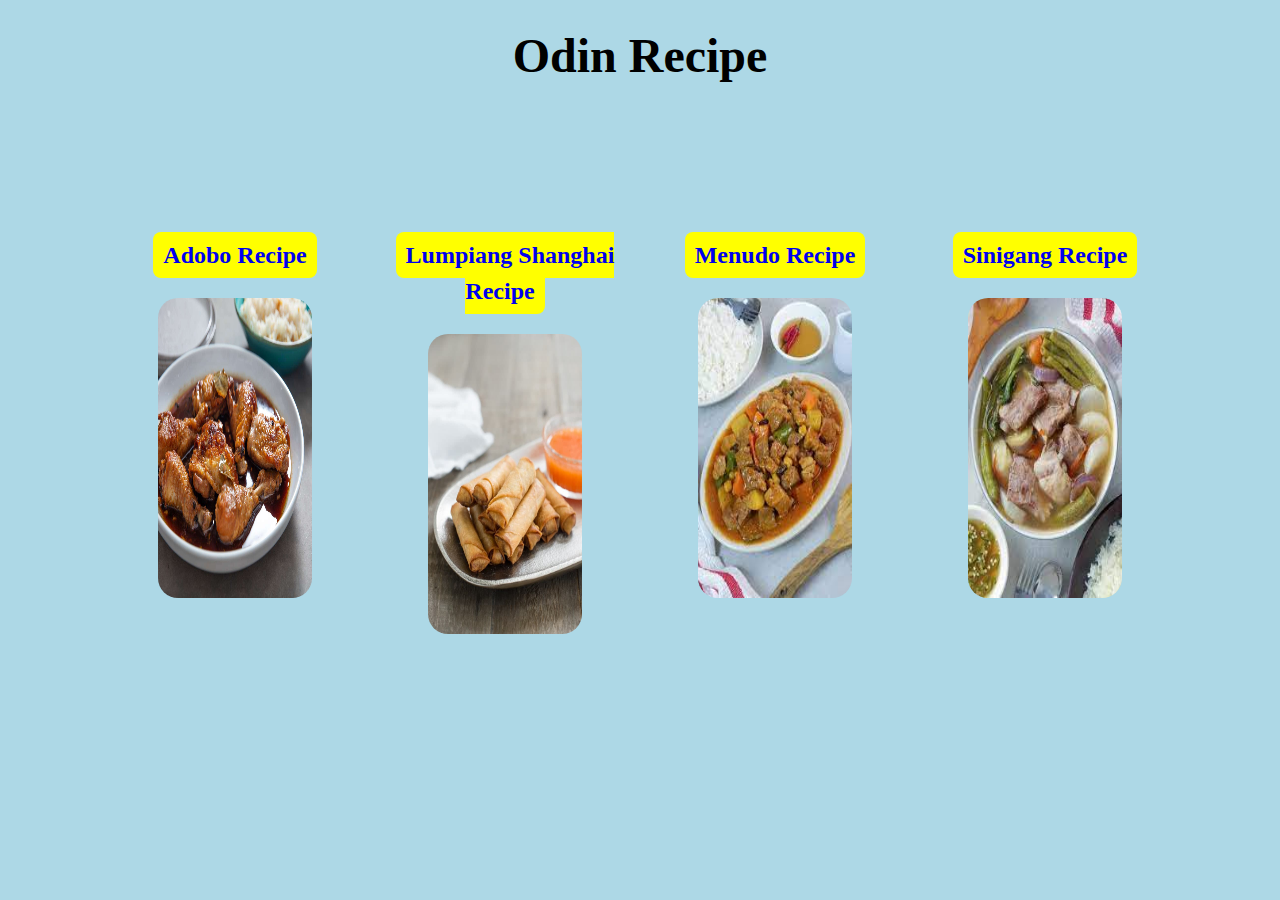
<file: index.html>
<!DOCTYPE html>
<html lang="en">
<head>
    <link rel="stylesheet" href="styles.css">
    <meta charset="UTF-8">
    <meta name="viewport" content="width=device-width, initial-scale=1.0">
    <title>Odin Recipe</title>
</head>
<body>
    <div class="container">
        <h1 class="heading">Odin Recipe</h1>
        <div class="row">
            <div class="column">
                <a href="recipe/adobo.html">Adobo Recipe</a>
                <br>
                <img src="images/adobo.jpg" alt="Picture of Adobo" width="250" height="300">
            </div>
            <div class="column">
                <a href="recipe/lumpiang-shanghai.html">Lumpiang Shanghai Recipe</a>
                <br>
                 <img src="images/lumpiang-shanghai.jpg" alt="Picture of Lumpiang Shanghai" width="250"height="300"> 
            </div>
            <div class="column">
                <a href="recipe/menudo.html">Menudo Recipe</a>
                <br>
                <img src="images/menudo.jpeg" alt="Picture of Menudo" width="250" height="300">
            </div>
            <div class="column">
                <a href="recipe/sinigang.html">Sinigang Recipe</a>
                <br>
                <img src="images/sinigang.jpeg" alt="Picture of Sinigang" width="250"height="300">
            </div>
        </div>
    </div>
    
        
        
        
    
</body>
</html>
</file>
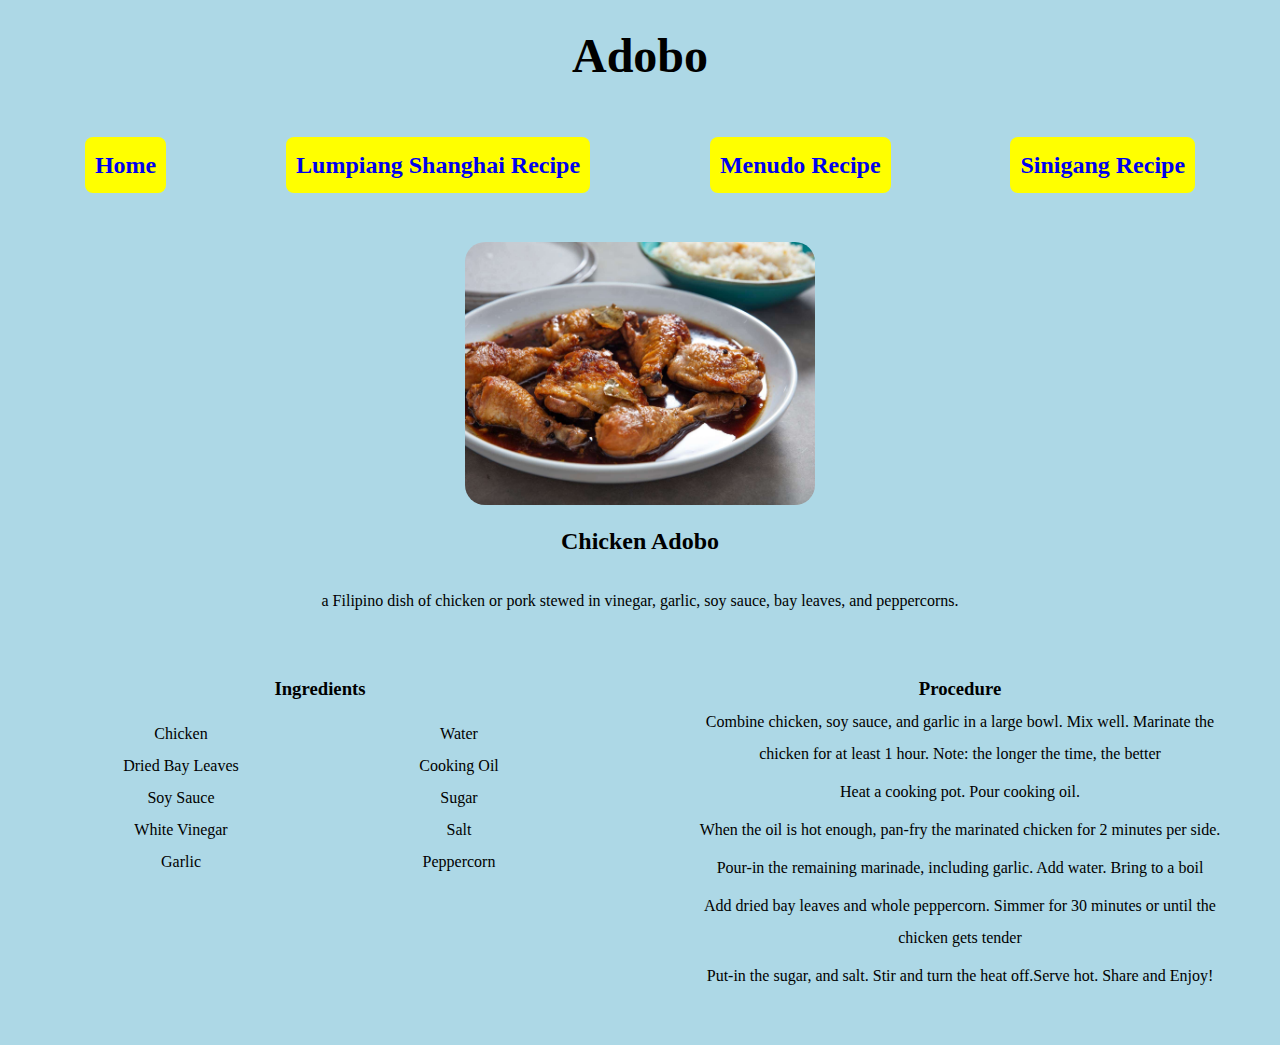
<file: recipe/adobo.html>
<!DOCTYPE html>
<html lang="en">
<head>
    <link rel="stylesheet" href="../styles.css">
    <meta charset="UTF-8">
    <meta name="viewport" content="width=device-width, initial-scale=1.0">
    <title>Adobo</title>
</head>
<body>

    <div class="container">
        <a href="../index.html"><h1 class="heading">Adobo</h1></a>
    </div>

    <nav>
        <ul class="link-table">
            <li class="link-list"><a href="../index.html">Home</a></li>
            <li class="link-list"><a href="lumpiang-shanghai.html">Lumpiang Shanghai Recipe</a></li>
            <li class="link-list"><a href="menudo.html">Menudo Recipe</a></li>
            <li class="link-list"><a href="sinigang.html">Sinigang Recipe</a></li>
        </ul>
    </nav>
    <br>  
    <img class="image" src="../images/adobo.jpg" alt="Picture of Adobo">
    
    <div class="info">
        <h2>Chicken Adobo</h2>
        <p>a Filipino dish of chicken or pork stewed in vinegar, garlic, soy sauce, bay leaves, and peppercorns.</p>
    </div>

    <div class="step">
        <div class="ingredient">
            <h3>Ingredients</h3>
            <ul>
                <li>Chicken</li>
                <li>Dried Bay Leaves</li>
                <li>Soy Sauce</li>
                <li>White Vinegar</li>
                <li>Garlic</li>
                <li>Water</li>
                <li>Cooking Oil</li>
                <li>Sugar</li>
                <li>Salt</li>
                <li>Peppercorn</li>
            </ul>
        </div>
        
        <div class="procedure">
            <h3>Procedure</h3>
            <ol>
                <li>Combine chicken, soy sauce, and garlic in a large bowl. Mix well. Marinate the chicken for at least 1 hour. Note: the longer the time, the better</li>
                <li>Heat a cooking pot. Pour cooking oil.</li>
                <li>When the oil is hot enough, pan-fry the marinated chicken for 2 minutes per side.</li>
                <li>Pour-in the remaining marinade, including garlic. Add water. Bring to a boil</li>
                <li>Add dried bay leaves and whole peppercorn. Simmer for 30 minutes or until the chicken gets tender</li>
                <li>Put-in the sugar, and salt. Stir and turn the heat off.Serve hot. Share and Enjoy!</li>
            </ol>
        </div>
    </div>
    
    
</body>
</html>
</file>
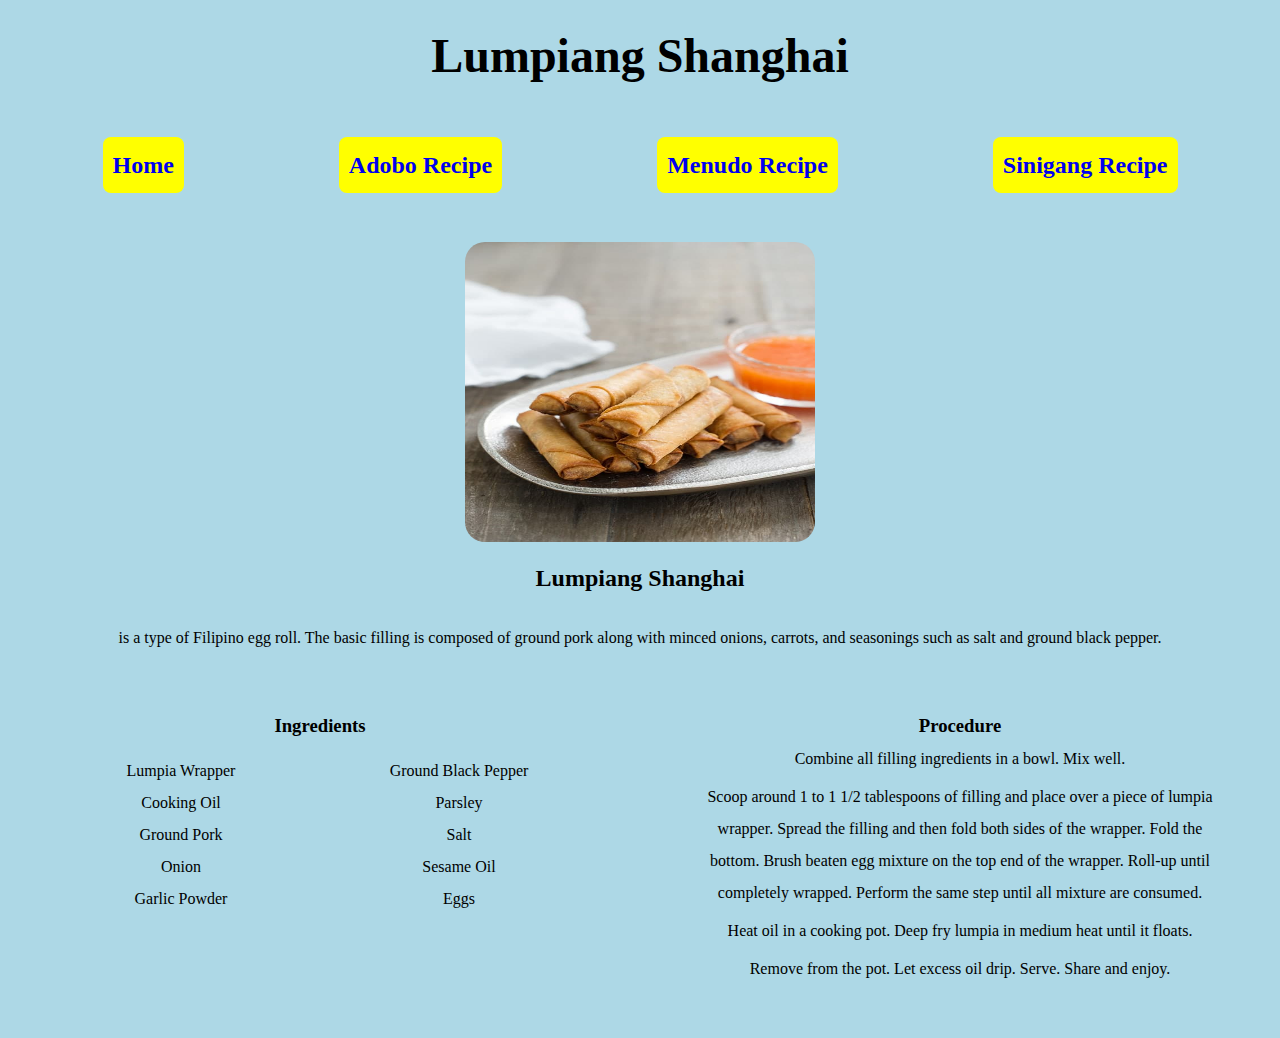
<file: recipe/lumpiang-shanghai.html>
<!DOCTYPE html>
<html lang="en">
<head>
    <link rel="stylesheet" href="../styles.css">
    <meta charset="UTF-8">
    <meta name="viewport" content="width=device-width, initial-scale=1.0">
    <title>Lumpiang Shanghai</title>
</head>
<body>
    <div class="container">
        <a href="../index.html"><h1 class="heading">Lumpiang Shanghai</h1></a>
    </div>
    <nav>
        <ul class="link-table">
            <li class="link-list"><a href="../index.html">Home</a></li>
            <li class="link-list"><a href="sinigang.html">Adobo Recipe</a></li>
            <li class="link-list"><a href="menudo.html">Menudo Recipe</a></li>
            <li class="link-list"><a href="sinigang.html">Sinigang Recipe</a></li>
        </ul>
    </nav>
    <br>

    <img class="image" src="../images/lumpiang-shanghai.jpg" alt="Picture of Lumpiang Shanghai" width="250" height="300">
    
    <div class="info">
        <h2>Lumpiang Shanghai</h2>
        <p>is a type of Filipino egg roll. The basic filling is composed of ground pork along with minced onions, carrots, and seasonings such as salt and ground black pepper. </p>
    </div>

    <div class="step">
        <div class="ingredient">
            <h3>Ingredients</h3>
            <ul>
                <li>Lumpia Wrapper</li>
                <li>Cooking Oil</li>
                <li>Ground Pork</li>
                <li>Onion</li>
                <li>Garlic Powder</li>
                <li>Ground Black Pepper</li>
                <li>Parsley</li>
                <li>Salt</li>
                <li>Sesame Oil</li>
                <li>Eggs</li>
            </ul>
        </div>
        <div class="procedure">
            <h3>Procedure</h3>
            <ol>
                <li>Combine all filling ingredients in a bowl. Mix well.</li>
                <li>Scoop around 1 to 1 1/2 tablespoons of filling and place over a piece of lumpia wrapper. Spread the filling and then fold both sides of the wrapper. Fold the bottom. Brush beaten egg mixture on the top end of the wrapper. Roll-up until completely wrapped. Perform the same step until all mixture are consumed.</li>
                <li>Heat oil in a cooking pot. Deep fry lumpia in medium heat until it floats.</li>
                <li>Remove from the pot. Let excess oil drip. Serve. Share and enjoy.</li>
            </ol>
        </div>
    </div>
</body>
</html>
</file>
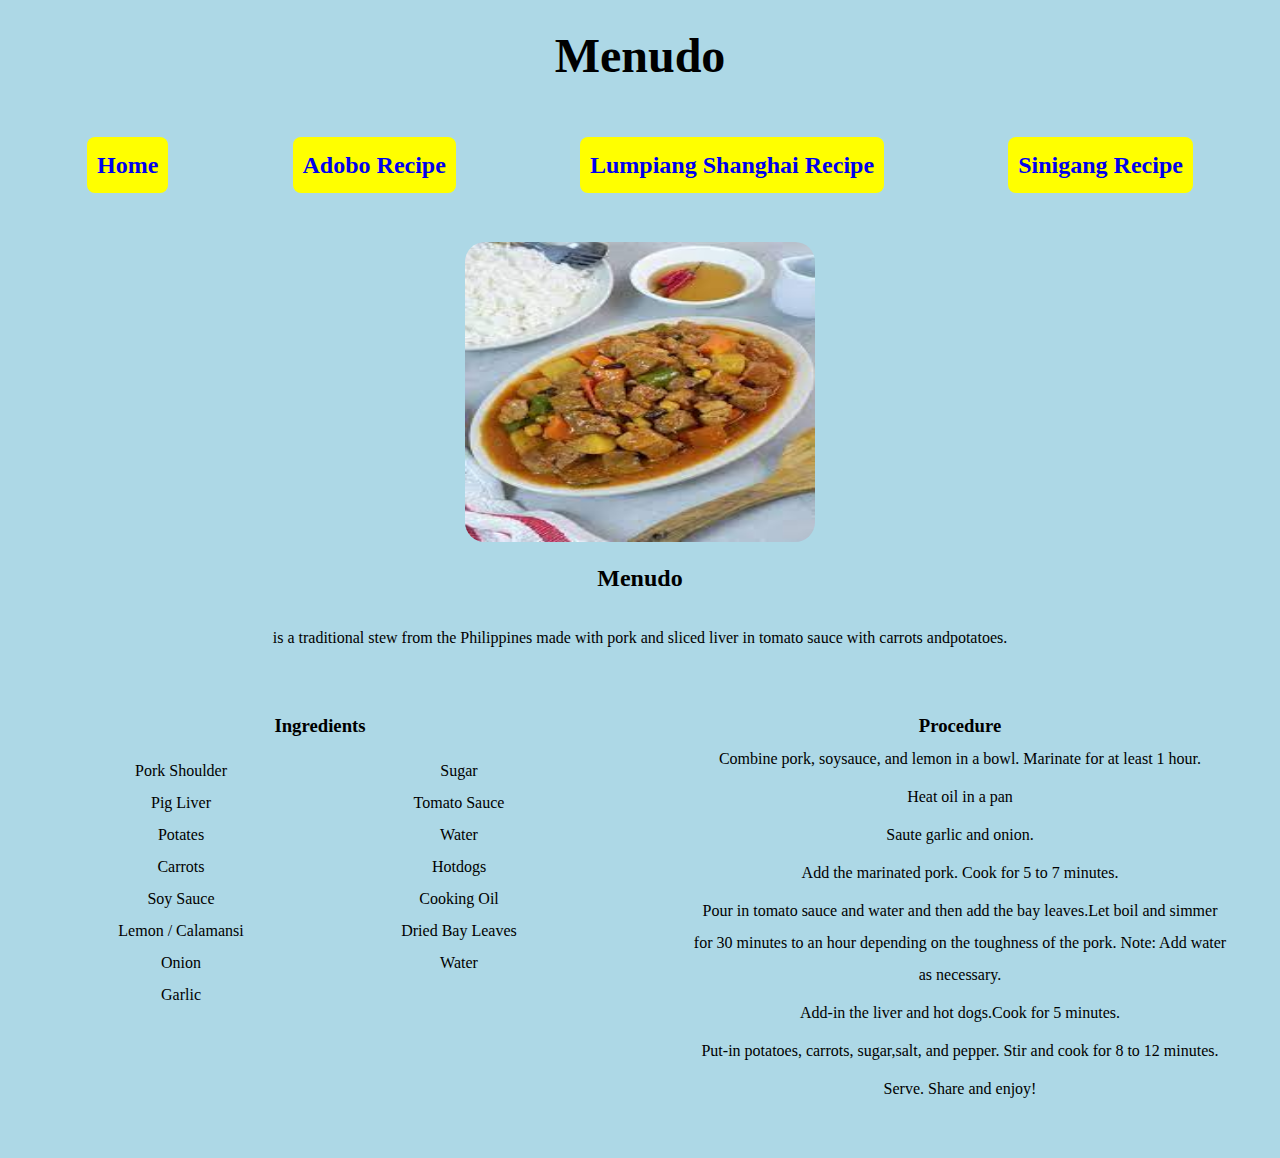
<file: recipe/menudo.html>
<!DOCTYPE html>
<html lang="en">
<head>
    <link rel="stylesheet" href="../styles.css">
    <meta charset="UTF-8">
    <meta name="viewport" content="width=device-width, initial-scale=1.0">
    <title>Menudo</title>
</head>
<body>

    <div class="container">
        <a href="../index.html"><h1 class="heading">Menudo</h1></a>
    </div>
    
    <nav>
        <ul class="link-table">
            <li class="link-list"> <a href="../index.html">Home</a></li>
            <li class="link-list"><a href="adobo.html">Adobo Recipe</a></li>
            <li class="link-list"><a href="lumpiang-shanghai.html">Lumpiang Shanghai Recipe</a></li>
            <li class="link-list"><a href="sinigang.html">Sinigang Recipe</a></li>
        </ul>
    </nav>
    <br>

    <img class="image" src="../images/menudo.jpeg" alt="Picture of Menudo" width="250" height="300">
    
    <div class="info">
        <h2>Menudo</h2>
        <p>is a traditional stew from the Philippines made with pork and sliced liver in tomato sauce with carrots andpotatoes. </p>
    </div>
    
    <div class="step">
        <div class="ingredient">
            <h3>Ingredients</h3>
            <ul>
                <li>Pork Shoulder</li>
                <li>Pig Liver</li>
                <li>Potates</li>
                <li>Carrots</li>
                <li>Soy Sauce</li>
                <li>Lemon / Calamansi</li>
                <li>Onion</li>
                <li>Garlic</li>
                <li>Sugar</li>
                <li>Tomato Sauce</li>
                <li>Water</li>
                <li>Hotdogs</li>
                <li>Cooking Oil</li>
                <li>Dried Bay Leaves</li>
                <li>Water</li>
            </ul>
        </div>
        <div class="procedure">
            <h3>Procedure</h3>
            <ol>
                <li>Combine pork, soysauce, and lemon in a bowl. Marinate for at least 1 hour.</li>
                <li>Heat oil in a pan</li>
                <li>Saute garlic and onion.</li>
                <li>Add the marinated pork. Cook for 5 to 7 minutes.</li>
                <li>Pour in tomato sauce and water and then add the bay leaves.Let boil and simmer for 30 minutes to an hour depending on the toughness of the pork. Note: Add water as necessary.</li>
                <li>Add-in the liver and hot dogs.Cook for 5 minutes.</li>
                <li>Put-in potatoes, carrots, sugar,salt, and pepper. Stir and cook for 8 to 12 minutes.</li>
                <li>Serve. Share and enjoy!</li>
            </ol>
        </div>
    </div>
</body>
</html>
</file>
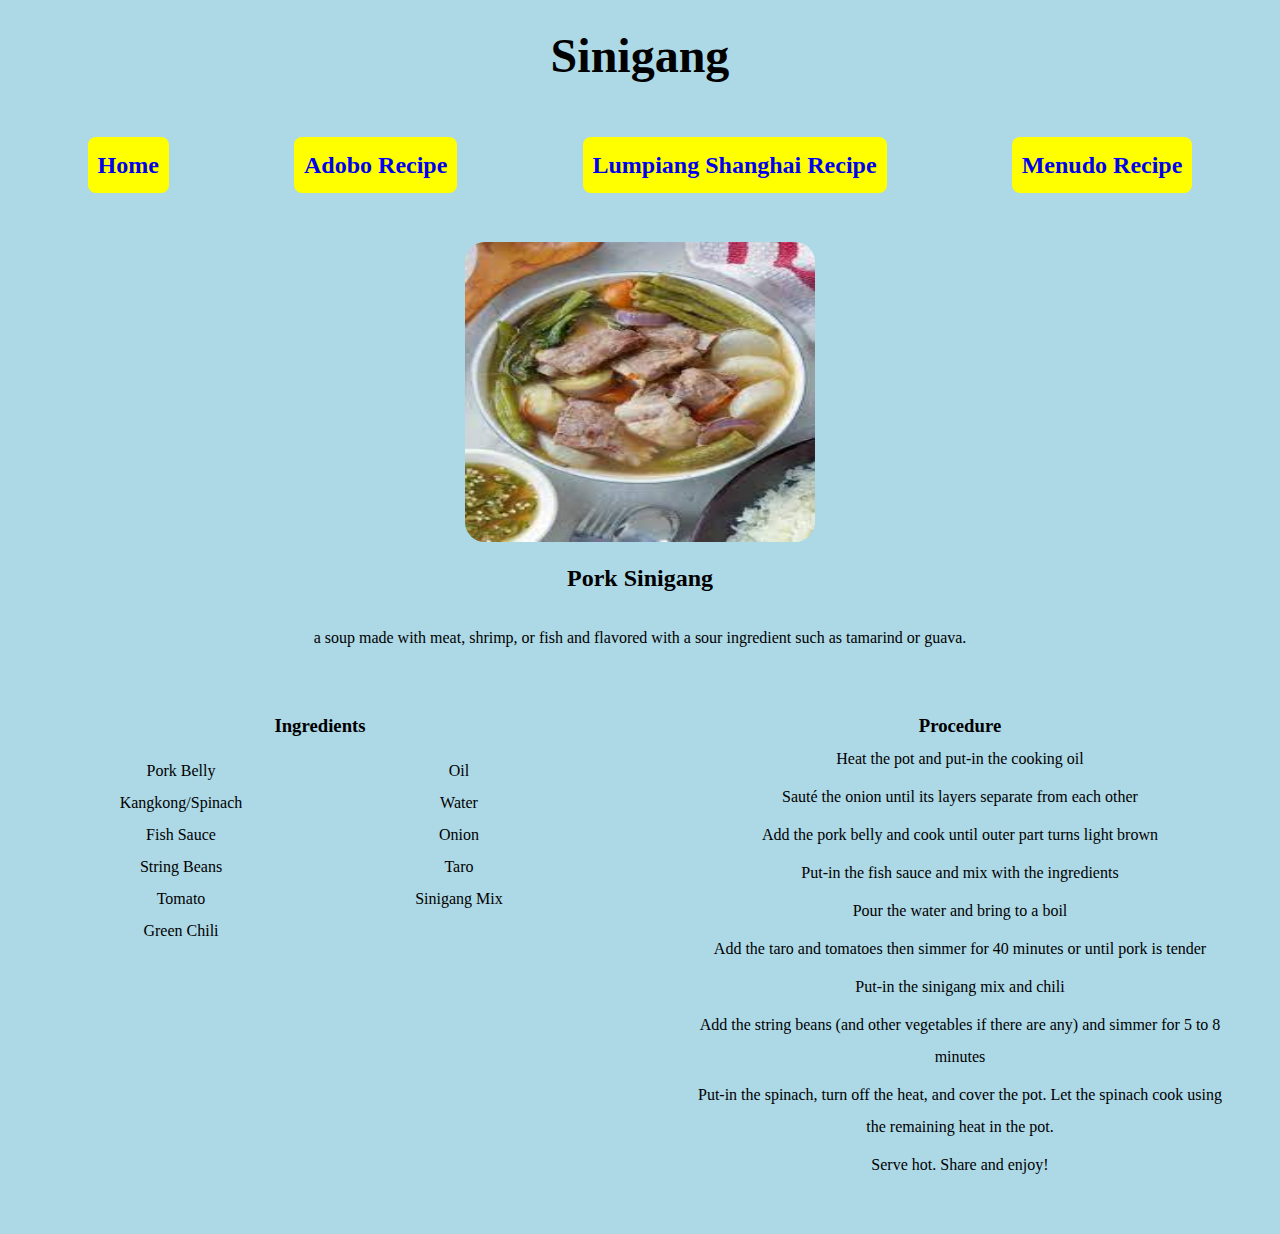
<file: recipe/sinigang.html>
<!DOCTYPE html>
<html lang="en">
<head>
    <link rel="stylesheet" href="../styles.css">
    <meta charset="UTF-8">
    <meta name="viewport" content="width=device-width, initial-scale=1.0">
    <title>Sinigang</title>
</head>
<body>
    <div class="container">
        <a href="../index.html"><h1 class="heading">Sinigang</h1></a>
    </div>
    
    <nav>
        <ul class="link-table">
            <li class="link-list"><a href="../index.html">Home</a></li>
            <li class="link-list"><a href="adobo.html">Adobo Recipe</a></li>
            <li class="link-list"><a href="lumpiang-shanghai.html">Lumpiang Shanghai Recipe</a></li>
            <li class="link-list"><a href="menudo.html">Menudo Recipe</a></li>
        </ul>
    </nav>
    <br>

    <img class="image" src="../images/sinigang.jpeg" alt="Picture of Sinigang" width="250"height="300">
    
    <div class="info">
        <h2>Pork Sinigang</h2>
        <p>a soup made with meat, shrimp, or fish and flavored with a sour ingredient such as tamarind or guava.</p>
    </div>

    <div class="step">
        <div class="ingredient">
            <h3>Ingredients</h3>
            <ul>
                <li>Pork Belly</li>
                <li>Kangkong/Spinach</li>
                <li>Fish Sauce</li>
                <li>String Beans</li>
                <li>Tomato</li>
                <li>Green Chili</li>
                <li>Oil</li>
                <li>Water</li>
                <li>Onion</li>
                <li>Taro</li>
                <li>Sinigang Mix</li>
            </ul>
        </div>
        <div class="procedure">
            <h3>Procedure</h3>
            <ol>
                <li>Heat the pot and put-in the cooking oil</li>
                <li>Sauté the onion until its layers separate from each other</li>
                <li>Add the pork belly and cook until outer part turns light brown</li>
                <li>Put-in the fish sauce and mix with the ingredients</li>
                <li>Pour the water and bring to a boil</li>
                <li>Add the taro and tomatoes then simmer for 40 minutes or until pork is tender</li>
                <li>Put-in the sinigang mix and chili</li>
                <li>Add the string beans (and other vegetables if there are any) and simmer for 5 to 8 minutes</li>
                <li>Put-in the spinach, turn off the heat, and cover the pot. Let the spinach cook using the remaining heat in the pot.</li>
                <li>Serve hot. Share and enjoy!</li>
            </ol>
        </div>
    </div>
</body>
</html>
</file>
<file: styles.css>
* {
    line-height: 1.5;
    margin: 0;
    padding: 0;
    box-sizing: border-box;
    background-color: lightblue;
}

/*index*/

.container a{
    text-decoration: none;
    
}


.heading {
    text-align: center;
    padding: 20px;
    font-size: 48px;
}


.row {
    display: flex;
    padding: 100px;
       
}

.column {
    flex: 33.33%;
    padding: 25px ;
    text-align: center;
    
  }

.column a {
    background-color: yellow;
    padding: 10px;
    border-radius: 8px;
    font-weight: 600;
    font-size: 24px;
    text-decoration: none;
   
}

.column img {
    margin-top: 25px;
    border-radius: 20px;
    width: 70%;
}



/*Recipe*/

.link-table {
    padding: 25px;
    
}

.link-table, .link-list{
    display: flex;
    flex-direction: row;
    justify-content: space-around;
    
}

.link-list a{
    background-color: yellow;
    padding: 10px;
    border-radius: 8px;
    font-weight: 600;
    font-size: 24px;
    text-decoration: none;
}

img {
  display: block;
  margin-left: auto;
  margin-right: auto;
  width: 350px;
  border-radius: 20px;
}

h2, p{
    text-align: center;
    line-height: 3;
}

.step {
    display: flex;
}

.ingredient, .procedure{
    width: 50%;
    padding: 50px;
    text-align: center;
    list-style: none;
    float: left;
}

.ingredient ul {
    columns: 2;
    padding-top: 15px
}

.ingredient ul li {
    list-style: none;
    line-height: 2;
}

.procedure ol li {
    list-style: none;
    line-height: 2;
    padding: 3px;
}


a:visited { text-decoration: none; color:black; }
a:hover { text-decoration: none; color:blue; }
a:focus { text-decoration: none; color:yellow; }
a:hover, a:active { text-decoration: none; color:black }
</file>
